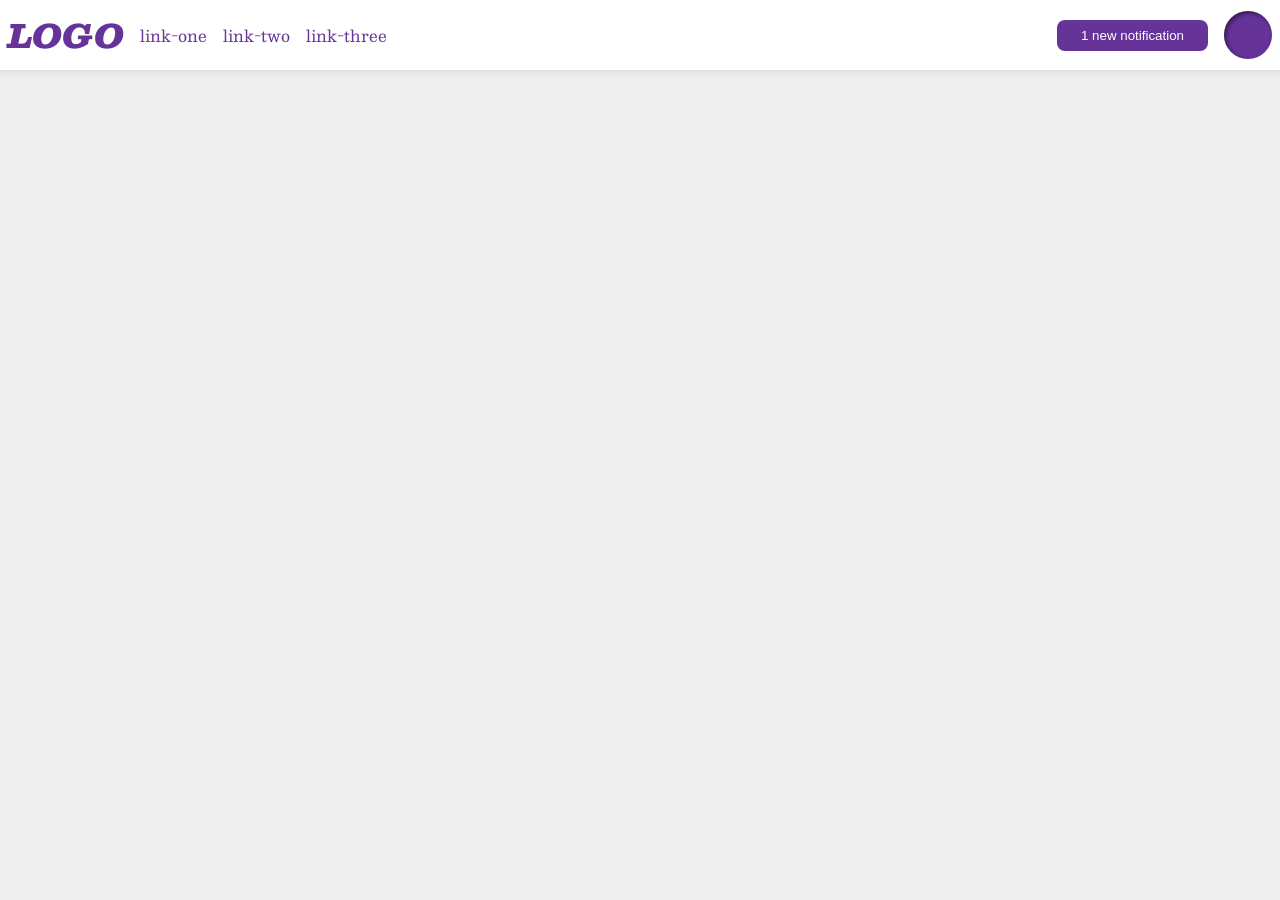
<file: foundations/flex/03-flex-header-2/index.html>
<!DOCTYPE html>
<html lang="en">
  <head>
    <meta charset="UTF-8">
    <meta http-equiv="X-UA-Compatible" content="IE=edge">
    <meta name="viewport" content="width=device-width, initial-scale=1.0">
    <title>Flex Header 2</title>
    <link rel="stylesheet" href="style.css">
  </head>
  <body>
    <div class="header">
      <div class="left-links">  
        <div class="logo">
          LOGO
        </div>
        <ul class="links">
          <li><a href="https://google.com">link-one</a></li>
          <li><a href="https://google.com">link-two</a></li>
          <li><a href="https://google.com">link-three</a></li>
        </ul>
      </div>
      <div class="right-links">
        <button class="notifications">
          1 new notification
        </button>
        <div class="profile-image"></div>
      </div>
    </div>
  </body>
</html>
</file>
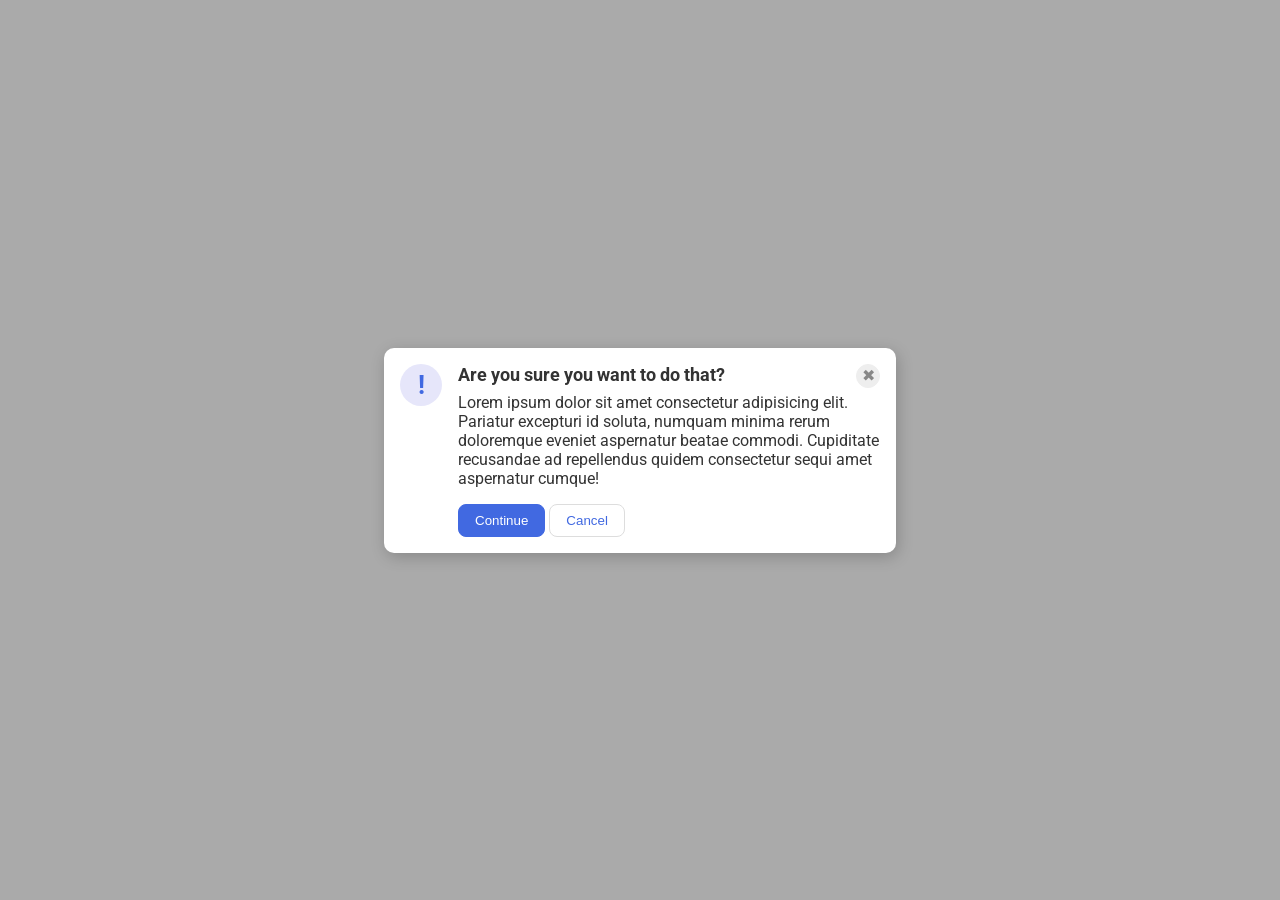
<file: foundations/flex/05-flex-modal/index.html>
<!DOCTYPE html>
<html lang="en">
  <head>
    <meta charset="UTF-8">
    <meta http-equiv="X-UA-Compatible" content="IE=edge">
    <meta name="viewport" content="width=device-width, initial-scale=1.0">
    <link rel="stylesheet" href="style.css">
    <title>Modal</title>
  </head>
  <body>
    <div class="modal">
      <div class="icon">!</div>
      <div class="body">
          <div class="head">  
            <div class="header">Are you sure you want to do that?</div>
            <button class="close-button">✖</button>
          </div>
          <div class="text">Lorem ipsum dolor sit amet consectetur adipisicing elit. Pariatur excepturi id soluta, numquam minima rerum doloremque eveniet aspernatur beatae commodi. Cupiditate recusandae ad repellendus quidem consectetur sequi amet aspernatur cumque!</div>
        <div class="button">
            <button class="continue">Continue</button>
            <button class="cancel">Cancel</button>
        </div>    
      </div>  
    </div>
  </body>
</html>
</file>
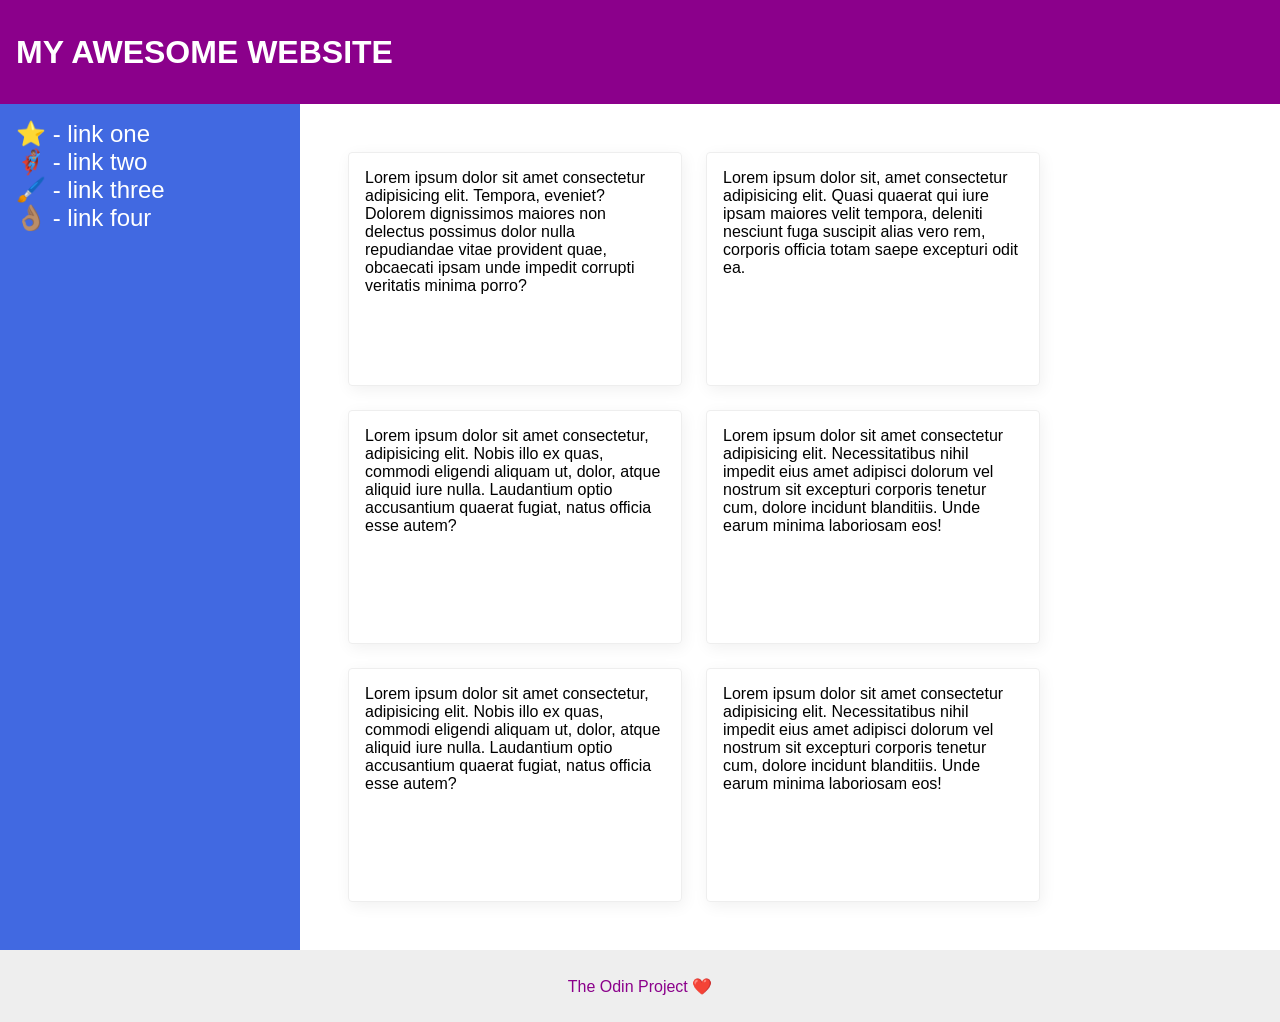
<file: foundations/flex/07-flex-layout-2/index.html>
<!DOCTYPE html>
<html lang="en">
  <head>
    <meta charset="UTF-8">
    <meta http-equiv="X-UA-Compatible" content="IE=edge">
    <meta name="viewport" content="width=device-width, initial-scale=1.0">
    <title>The Holy Grail</title>
    <link rel="stylesheet" href="style.css">
  </head>
  <body>
    <div class="header">
      MY AWESOME WEBSITE
    </div>
    <div class="content">
      <div class="sidebar">
        <ul>
          <li><a href="#">⭐ - link one</a></li>
          <li><a href="#">🦸🏽‍♂️ - link two</a></li>
          <li><a href="#">🖌️ - link three</a></li>
          <li><a href="#">👌🏽 - link four</a></li>
        </ul>
      </div>
      <div class="card-group">
        <div class="card">Lorem ipsum dolor sit amet consectetur adipisicing elit. Tempora, eveniet? Dolorem dignissimos maiores non delectus possimus dolor nulla repudiandae vitae provident quae, obcaecati ipsam unde impedit corrupti veritatis minima porro?</div>
        <div class="card">Lorem ipsum dolor sit, amet consectetur adipisicing elit. Quasi quaerat qui iure ipsam maiores velit tempora, deleniti nesciunt fuga suscipit alias vero rem, corporis officia totam saepe excepturi odit ea.</div>
        <div class="card">Lorem ipsum dolor sit amet consectetur, adipisicing elit. Nobis illo ex quas, commodi eligendi aliquam ut, dolor, atque aliquid iure nulla. Laudantium optio accusantium quaerat fugiat, natus officia esse autem?</div>
        <div class="card">Lorem ipsum dolor sit amet consectetur adipisicing elit. Necessitatibus nihil impedit eius amet adipisci dolorum vel nostrum sit excepturi corporis tenetur cum, dolore incidunt blanditiis. Unde earum minima laboriosam eos!</div>
        <div class="card">Lorem ipsum dolor sit amet consectetur, adipisicing elit. Nobis illo ex quas, commodi eligendi aliquam ut, dolor, atque aliquid iure nulla. Laudantium optio accusantium quaerat fugiat, natus officia esse autem?</div>
        <div class="card">Lorem ipsum dolor sit amet consectetur adipisicing elit. Necessitatibus nihil impedit eius amet adipisci dolorum vel nostrum sit excepturi corporis tenetur cum, dolore incidunt blanditiis. Unde earum minima laboriosam eos!</div>
      </div>  
    </div>
    <div class="footer">
      The Odin Project ❤️
    </div>
  </body>
</html>
</file>
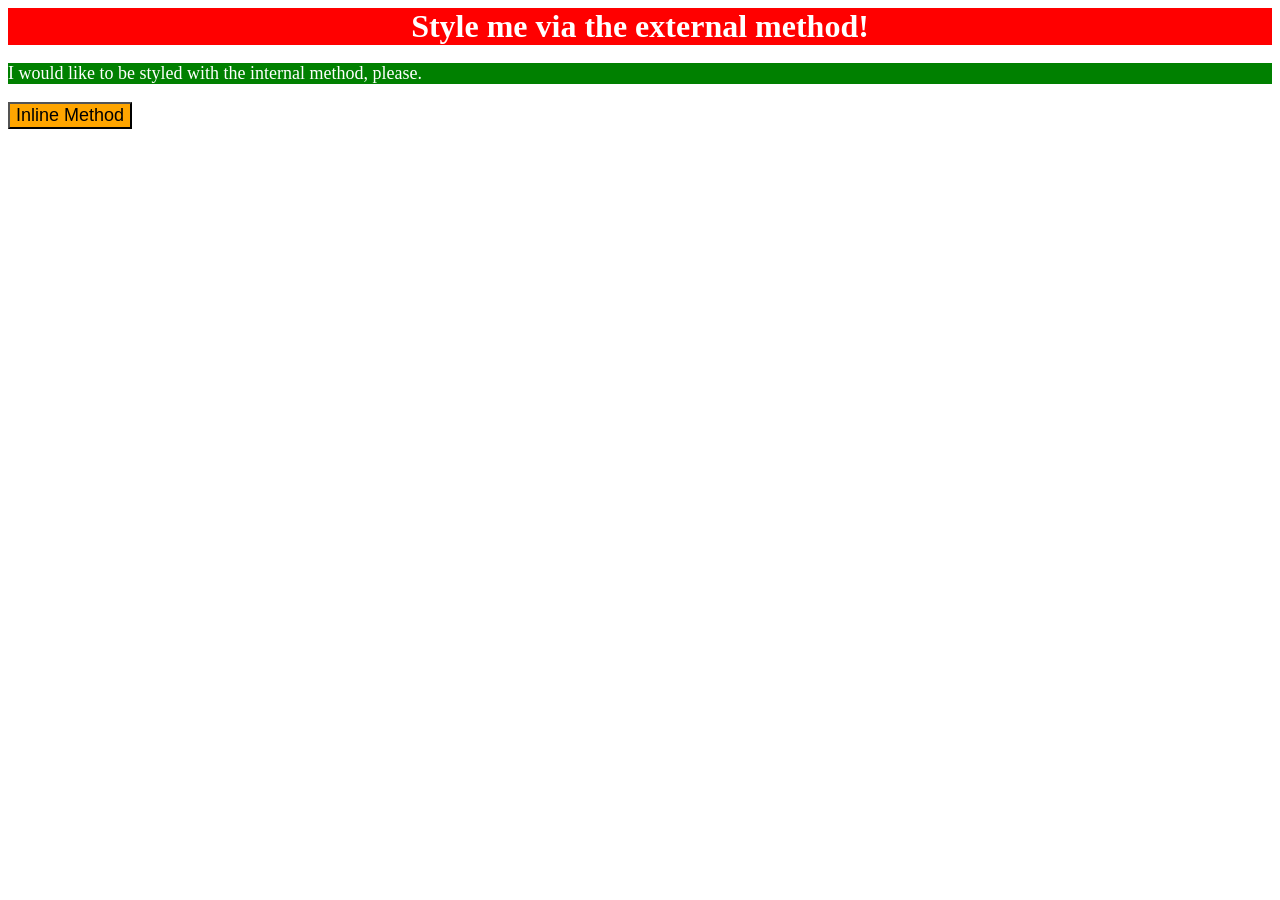
<file: foundations/intro-to-css/01-css-methods/index.html>
<!DOCTYPE html>
<html lang="en">
  <head>
    <meta charset="UTF-8">
    <meta http-equiv="X-UA-Compatible" content="IE=edge">
    <meta name="viewport" content="width=device-width, initial-scale=1.0">
    <link rel="stylesheet" href="styles.css">
    <title>Methods for Adding CSS</title>
    <style>
      p {
        background-color: green;
        color: white;
        font-size: 18px;
      }
    </style>
  </head>
  <body>
    <div>Style me via the external method!</div>
    <p>I would like to be styled with the internal method, please.</p>
    <button style="background-color: orange; font-size: 18px;">Inline Method</button>
  </body>
</html>
</file>
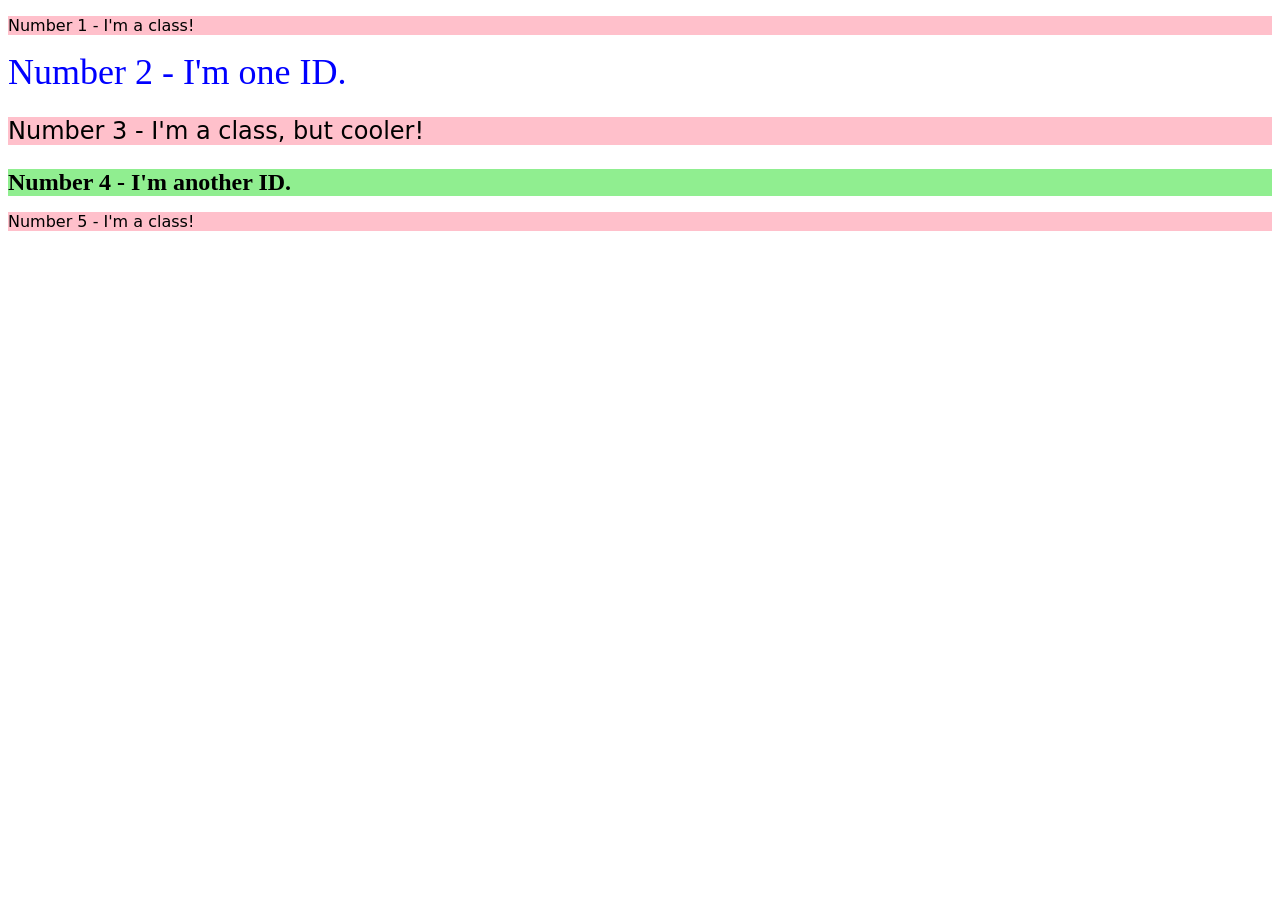
<file: foundations/intro-to-css/02-class-id-selectors/index.html>
<!DOCTYPE html>
<html lang="en">
  <head>
    <meta charset="UTF-8">
    <meta http-equiv="X-UA-Compatible" content="IE=edge">
    <meta name="viewport" content="width=device-width, initial-scale=1.0">
    <title>Class and ID Selectors</title>
    <link rel="stylesheet" href="style.css">
  </head>
  <body>
    <p class="odd first">Number 1 - I'm a class!</p>
    <div id="second">Number 2 - I'm one ID.</div>
    <p class="odd size">Number 3 - I'm a class, but cooler!</p>
    <div id="fourth" class="size">Number 4 - I'm another ID.</div>
    <p class="odd fifth">Number 5 - I'm a class!</p>
  </body>
</html>
</file>
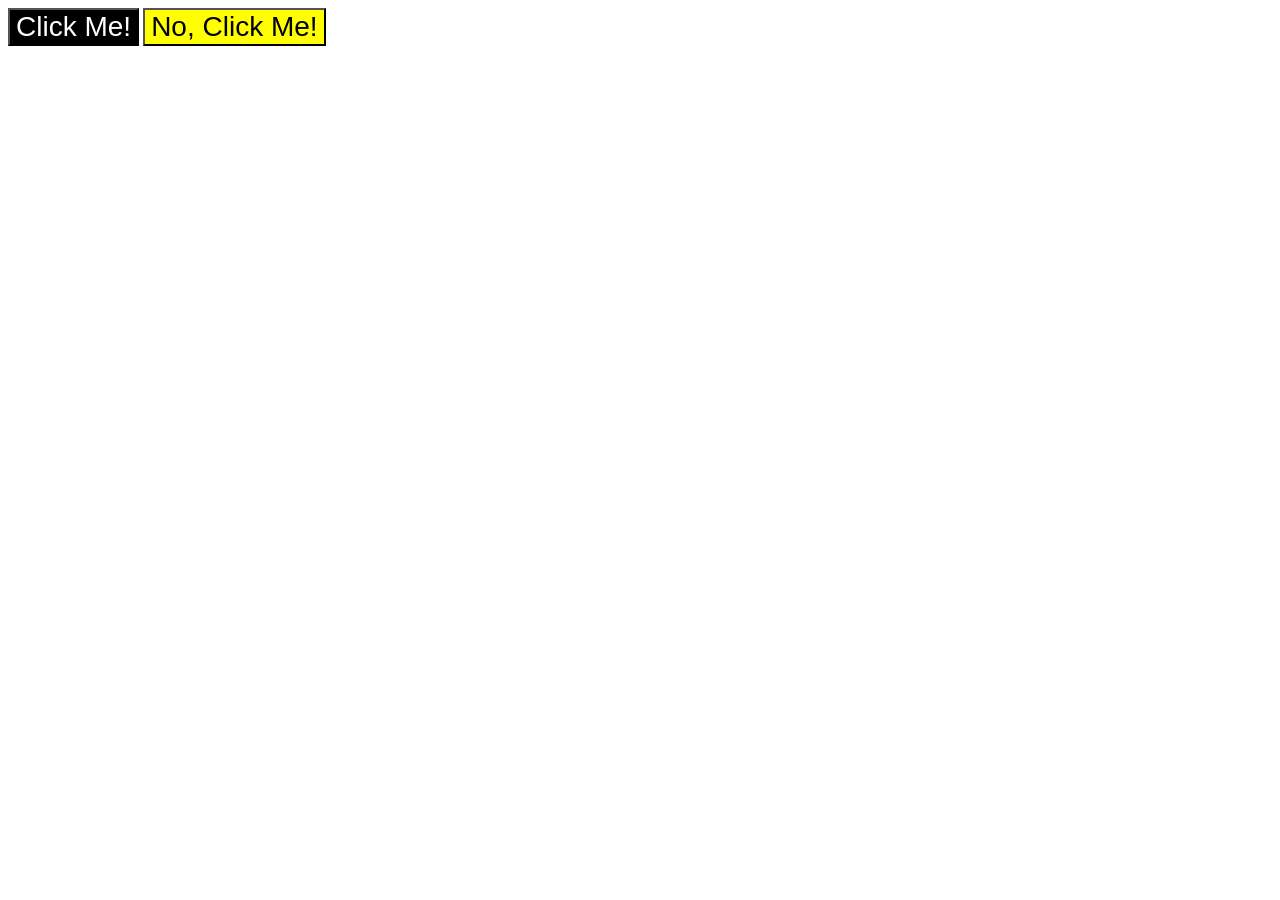
<file: foundations/intro-to-css/03-grouping-selectors/index.html>
<!DOCTYPE html>
<html lang="en">
  <head>
    <meta charset="UTF-8">
    <meta http-equiv="X-UA-Compatible" content="IE=edge">
    <meta name="viewport" content="width=device-width, initial-scale=1.0">
    <title>Grouping Selectors</title>
    <link rel="stylesheet" href="style.css">
  </head>
  <body>
    <button class="click">Click Me!</button>
    <button class="no-click">No, Click Me!</button>
  </body>
</html>
</file>
<file: foundations/flex/03-flex-header-2/style.css>
/* this is some magical font-importing.  
you'll learn about it later. */
@import url('https://fonts.googleapis.com/css2?family=Besley:ital,wght@0,400;1,900&display=swap');

body {
  margin: 0;
  background: #eee;
  font-family: Besley, serif;
}

.header {
  background: white;
  border-bottom: 1px solid #ddd;
  box-shadow: 0 0 8px rgba(0,0,0,.1);
  display: flex;
  justify-content: space-between;
  padding: 8px;
}

.profile-image {
  background: rebeccapurple;
  box-shadow: inset 2px 2px 4px rgba(0,0,0,.5);
  border-radius: 50%;
  width: 48px;
  height: 48px;
}

.logo {
  color: rebeccapurple;
  font-size: 32px;
  font-weight: 900;
  font-style: italic;
}

button {
  border: none;
  border-radius: 8px;
  background: rebeccapurple;
  color: white;
  padding: 8px 24px;
}

a {
  /* this removes the line under our links */
  text-decoration: none;
  color: rebeccapurple;
}

ul {
  list-style-type: none;
  display: flex;
  margin: 0;
  padding: 0;
  align-items: center;
  gap: 16px;
}

.left-links, .right-links {
  display: flex;
  align-items: center;
  gap: 16px;
}
</file>
<file: foundations/flex/05-flex-modal/style.css>
@import url('https://fonts.googleapis.com/css2?family=Roboto:wght@400;700&display=swap');

html, body {
  height: 100%;
}

body {
  font-family: Roboto, sans-serif;
  margin: 0;
  background: #aaa;
  color: #333;
  /* I'll give you this one for free lol */
  display: flex;
  align-items: center;
  justify-content: center;
}

.modal {
  display: flex;
  background: white;
  width: 480px;
  border-radius: 10px;
  box-shadow: 2px 4px 16px rgba(0,0,0,.2);
  padding: 16px;
  gap: 16px;
}

.body {
  display: flex;
  flex-direction: column;
  flex: 1;
  min-width: 0;
}

.head {
  display: flex;
  justify-content: space-between;
}

.header {
  font-weight: bold;
  font-size: large;
  margin-bottom: 8px;
}

.text {
  margin-bottom: 16px;
}

.icon {
  color: royalblue;
  font-size: 26px;
  font-weight: 700;
  background: lavender;
  width: 42px;
  height: 42px;
  border-radius: 50%;
  display: flex;
  align-items: center;
  justify-content: center;
  flex-shrink: 0;
}

.close-button {
  background: #eee;
  border-radius: 50%;
  color: #888;
  font-weight: 400;
  font-size: 16px;
  height: 24px;
  width: 24px;
  display: flex;
  align-items: center;
  justify-content: center;
  border: 1px solid #eee;
  padding: 0;
}

button {
  cursor: pointer;
  padding: 8px 16px;
  border-radius: 8px;
}

button.continue {
  background: royalblue;
  border: 1px solid royalblue;
  color: white;
}

button.cancel {
  background: white;
  border: 1px solid #ddd;
  color: royalblue;
}
</file>
<file: foundations/flex/07-flex-layout-2/style.css>
body {
  font-family: -apple-system, BlinkMacSystemFont, 'Segoe UI', Roboto, Oxygen, Ubuntu, Cantarell, 'Open Sans', 'Helvetica Neue', sans-serif;
  margin: 0;
  min-height: 100vh;
  display: flex;
  flex-direction: column;
}

.header {
  display: flex;
  height: 72px;
  background: darkmagenta;
  color: white;
  font-size: 32px;
  font-weight: 900;
  align-items: center;
  padding: 16px;
}

.content {
  display: flex;
  flex: 1;
  flex-direction: row;
}

.footer {
  display: flex;
  justify-content: center;
  align-items: center;
  margin-top: auto;
  height: 72px;
  background: #eee;
  color: darkmagenta;
}

.sidebar {
  display: flex;
  flex-shrink: 0;
  width: 300px;
  padding: 16px;
  background: royalblue;
  box-sizing: border-box;
}

ul {
  list-style-type: none;
  padding: 0;
  margin: 0;
}

a {
  font-size: 24px;
  color: white;
  text-decoration: none;
}

.card {
  border: 1px solid #eee;
  box-shadow: 2px 4px 16px rgba(0,0,0,.06);
  border-radius: 4px;
  padding: 16px;
  width: 300px;
  height: 200px; 
}

.card-group {
  display: flex;
  flex-wrap: wrap;
  padding: 48px;
  gap: 24px;
}
</file>
<file: foundations/intro-to-css/01-css-methods/styles.css>
div {
    background-color: red;
    color: white;
    font-size: 32px;
    text-align: center;
    font-weight: bold;
}
</file>
<file: foundations/intro-to-css/02-class-id-selectors/style.css>
/* Add CSS Styling */
    .odd {
        background-color: pink;
        font-family: Verdana, "DejaVu Sans", sans-serif;
    }
    #second {
        color: blue;
        font-size: 36px;
    }
    .size {
        font-size: 24px;
    }
    #fourth {
        background-color: lightgreen;
        font-weight: bold;
    }
</file>
<file: foundations/intro-to-css/03-grouping-selectors/style.css>
/* Add CSS Styling */
.click, .no-click {
    font-size: 28px;
    font-family: Helvetica, "Times New Roman", sans-serif;
}
.click {
    background-color: black;
    color: white;
}
.no-click {
    background-color: yellow;
}
</file>
